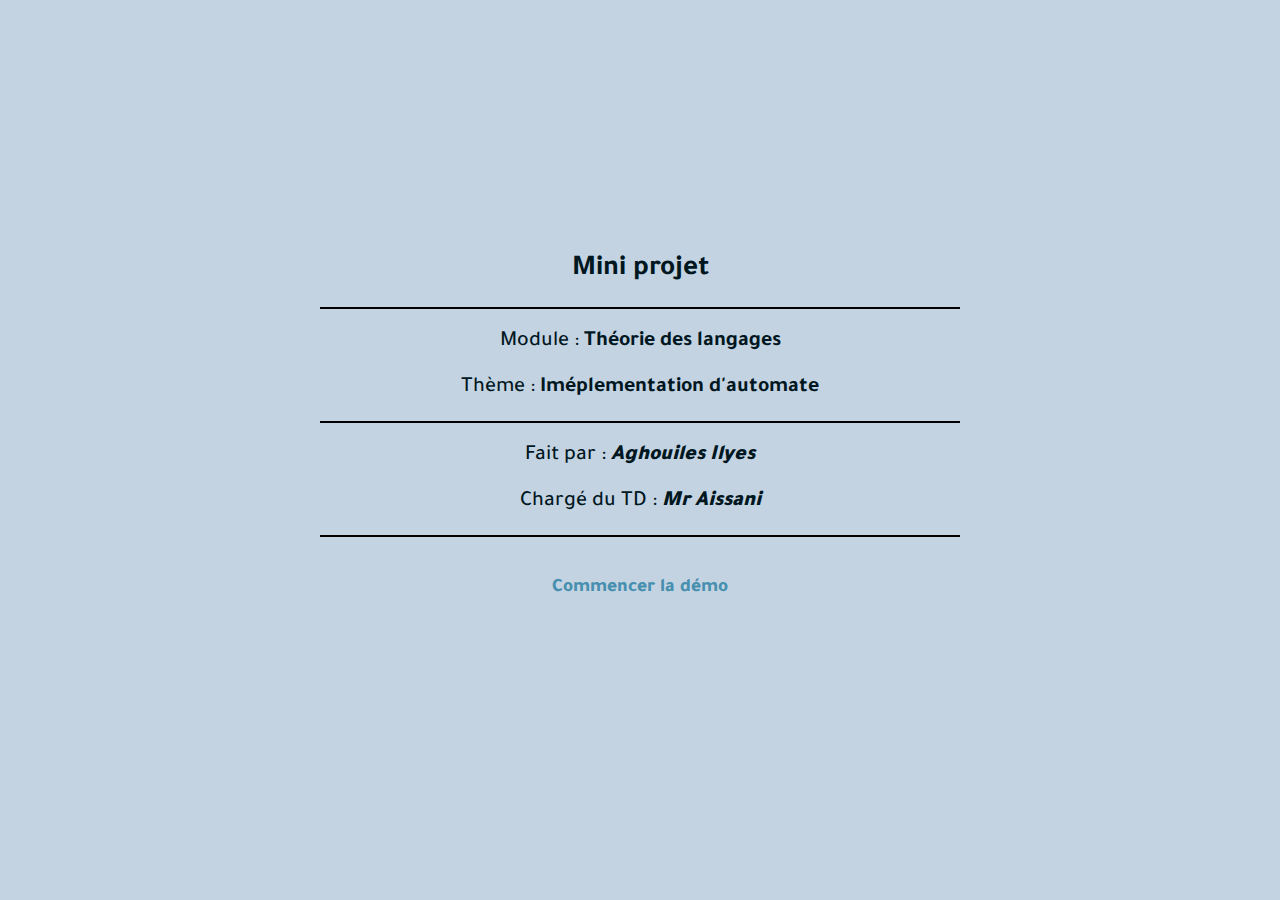
<file: index.html>
<!DOCTYPE html>
<html lang="en">
  <head>
    <meta charset="UTF-8" />
    <meta http-equiv="X-UA-Compatible" content="IE=edge" />
    <meta name="viewport" content="width=device-width, initial-scale=1.0" />
    <title>Document</title>
    <link rel="preconnect" href="https://fonts.googleapis.com" />
    <link rel="preconnect" href="https://fonts.gstatic.com" crossorigin />
    <link
      href="https://fonts.googleapis.com/css2?family=Fira+Code:wght@300;400;500;600;700&family=Inter:wght@100;200;300;400;500;600;700;800;900&family=Montserrat:wght@300;400;500;600;700&family=Poppins:ital,wght@0,200;0,300;0,500;0,600;1,300&family=Raleway:wght@700&family=Roboto+Mono:wght@400;700&family=Tajawal:wght@200;300;400;500;700;800;900&display=swap"
      rel="stylesheet"
    />
    <link rel="stylesheet" href="style.css" />
  </head>
  <body>
    <div>
      <h1>Mini projet</h1>
      <hr />

      <h2><span> Module :</span> Théorie des langages</h2>
      <h2><span> Thème : </span> Iméplementation d'automate</h2>
      <hr />
      <h2>
        <span> Fait par : </span>
        <i>
          <strong>Aghouiles Ilyes</strong>
        </i>
      </h2>

      <h2>
        <span> Chargé du TD :</span>
        <i>
          <strong>Mr Aissani</strong>
        </i>
      </h2>

      <hr />
      <a href="demo.html">Commencer la démo</a>
    </div>
  </body>
</html>
</file>
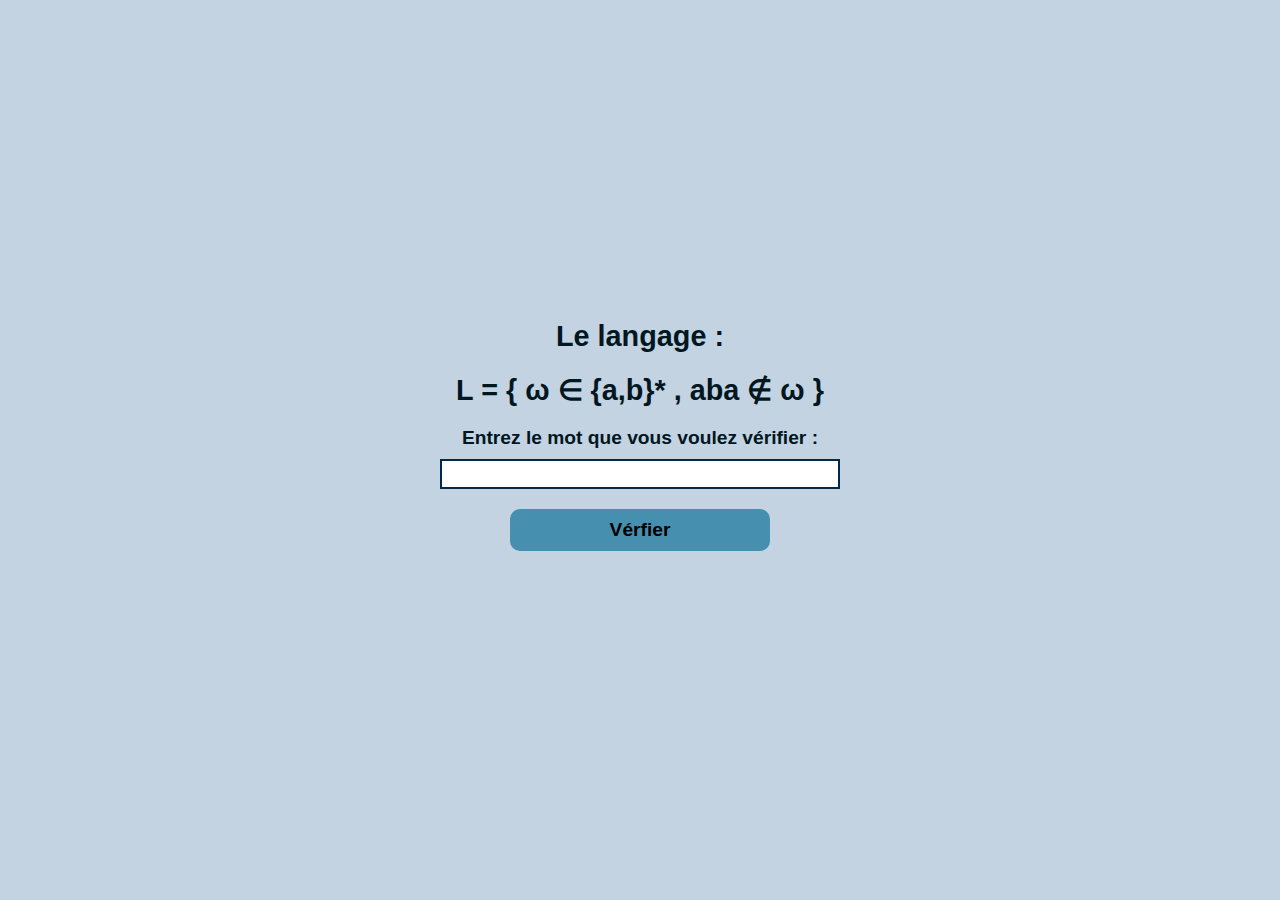
<file: demo.html>
<!DOCTYPE html>
<html lang="en">
  <head>
    <meta charset="UTF-8" />
    <meta http-equiv="X-UA-Compatible" content="IE=edge" />
    <meta name="viewport" content="width=device-width, initial-scale=1.0" />
    <title>Document</title>
    <link rel="stylesheet" href="style.css" />
  </head>
  <body>
    <div>
      <h1>Le langage :</h1>
      <h1>L = { ω ∈ {a,b}* , aba ∉ ω }</h1>
      <label for="s">Entrez le mot que vous voulez vérifier : </label>
      <input type="text" name="s" id="s" />
      <button type="button" id="btn" onclick="verifer()">Vérfier</button>
    </div>

    <div class="pop-closed" id="pi">
      <div class="inner">
        <div class="pop-title" id="titlediv">Succèes</div>
        <div class="content" id="contentdiv">
          Le mot appartient au Langage L !
        </div>
        <div class="close" id="close">OK</div>
      </div>
      <div class="backg" id="backg"></div>
    </div>
    <script src="automate.js"></script>
  </body>
</html>
</file>
<file: style.css>
*, *::after, *::before{padding: 0;margin: 0;box-sizing: border-box;}

body{
    font-family: 'Fira Code', monospace;
font-family: 'Tajawal', sans-serif;
    background-color: #c4d3e2;
    color: #00171f;
    display: flex;
    align-items: center;
    justify-content: center;
    height: 99vh;
    overflow: hidden;
    font-size: 0.9rem;
}
hr{
    border: 1px solid black;
    width: 50%;

    
}
div>*{
    margin-bottom: 20px;
}
div{
width: 100%;
    display: flex;
    flex-direction: column;
    align-items: center;
    justify-content: center;
}
a{

    padding: 1em 2em;
    position: relative;
    font-weight: 800;
    font-size: 1.2rem;
    text-decoration: none;
    color : #468faf;
}
a:after{
    content: "";
    background-color: black;
    height: 3px;
    width: 0%;
    position: absolute;
    left: 0;
    z-index: -1;
    bottom: 0;

    transition-duration: 0.3s;
    transition-timing-function: ease-out;
    
}
a:hover::after{
    width: 100%;
}
a:hover{
    color: #012a4a;
}

span{
    font-weight: 500;
}

form{
    display: flex;
    flex-direction: column;
    width: 100%;
    justify-content: center;
    align-items: center;
}

label{
    margin-bottom: 10px;
    font-size: 1.2rem;
    font-weight: 700;
}
input{
    position: relative;
    width: 400px;
    height: 30px;
    border: 2px solid #012a4a;
    margin-bottom: 20px;
}
button{
    border: 0;
    font-size: 1.2rem;
    font-weight: 700;
    color: black;
    padding: 10px 100px;
    border-radius: 10px;
    background-color: #468faf;
    transition-duration: .5s;
}
button:hover{
    background-color: #468faf;
    color: white;
}

.pop-closed{
    position: absolute;
    left: 0;
    right: 0;
    top: 0;
    bottom:0;
    opacity: 0;
    z-index: -1;
    transition: 0.5s;
}

.pop-opened{
    opacity: 1;
    z-index: 10;
    overflow: hidden;
}
.inner{
    display: flex;
    flex-direction: column;
    justify-content: center;
    align-content: space-between;
    border-radius: 10px;
    align-items: center;
    z-index: 10;
    background-color:#dee2e6;
    height: 150px;
    width: 400px;
    left: 0;
    right: 0;
}

.pop-title{
    height: 100px;
    border-bottom: 2px solid black;
    width: 80%;
    z-index: 10;
    font-weight: 700;
    font-size: 1.7rem;

}
.content{
    font-weight: 600;
    z-index: 10;
    font-size: 1.2rem;
}

.close{
    z-index:10;
    font-weight: 700;
    text-align: center;
    align-items: center;
    border: 2px solid #2e2c2f;
    width: 100px;
    text-align: center;
    height: 50px;
    border-radius: 5px;

}

.close:hover{
    cursor:pointer;
}


.backg{
    position: absolute;
    top: 0;
    bottom: 0;
    left: 0;
    right: 0;
    background-color: #2e2c2f;
    opacity: 0;
    z-index: -1;
    width: 100%;
    height: 100vh;
    overflow: hidden;
    transition: 0.15s;
}

.pop-opened .backg{
    opacity: 0.8;
    z-index: 9;
}
</file>
